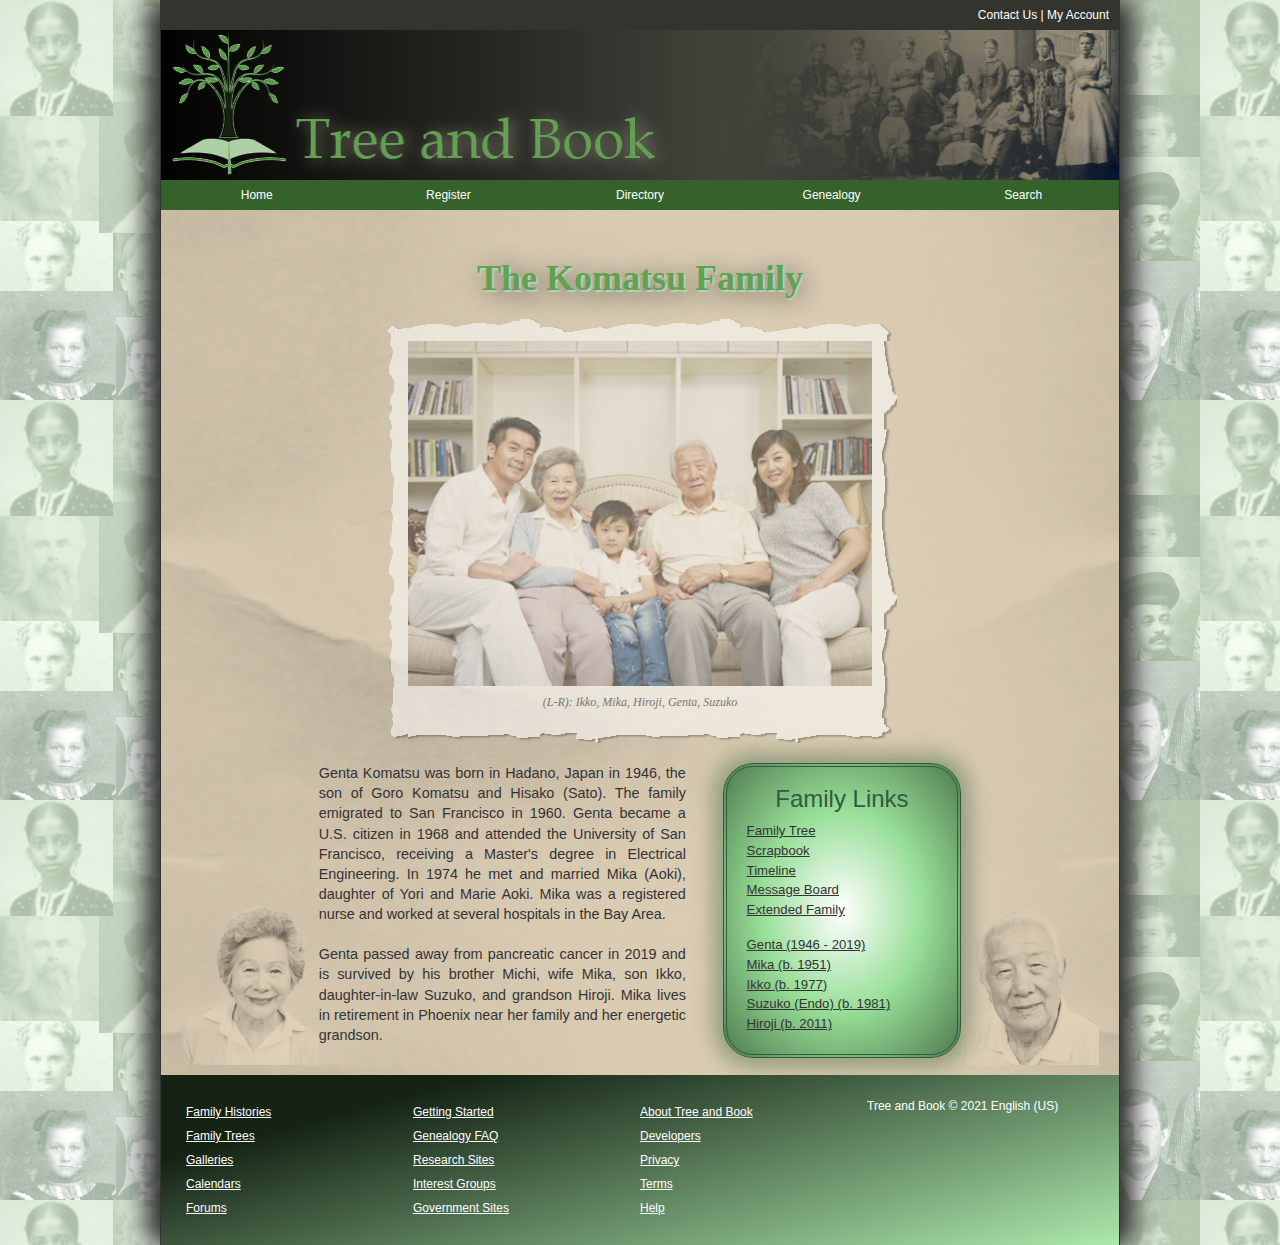
<file: index.html>
<!DOCTYPE html>
<html lang="en">
<head>
<!--
    New Perspectives on HTML5 and CSS3, 8th Edition
    Tutorial 4
    Tutorial Case
    
    Home Page of the Komatsu Family at Tree and Book
    Author: Nima Sherpa
    Date:   

    Filename: tb_komatsu.html
   -->
   
   <meta charset="utf-8" />
   <title>Tree and Book: The Komatsu Family</title>      

   <link href="tb_reset.css" rel="stylesheet" />
   <link href="tb_styles1.css" rel="stylesheet" />
   <link href="tb_visual1.css" rel="stylesheet" />

</head>

<body>
   <header>
      <nav id="topLinks">
         <a href="#">Contact Us</a> | 
         <a href="#">My Account</a>
      </nav>
      <img src="tb_logo.png" alt="Tree and Book" />
      <nav class="horizontal" id="mainLinks">
         <ul>
            <li><a href="#">Home</a></li>
            <li><a href="#">Register</a></li>
            <li><a href="#">Directory</a></li>
            <li><a href="#">Genealogy</a></li>
            <li><a href="#">Search</a></li>            
         </ul>
      </nav>
   </header>
   
 
   <article>
      <header>
         <h1>The Komatsu Family</h1>   
         <figure>
            <img src="tb_komatsu.png" alt="family potrait" usemap="family_map"/>
            <figcaption>(L-R): Ikko, Mika, Hiroji, Genta, Suzuko</figcaption>
         </figure> 

         <map name="family_map">
            <area shape="rect" coords="74,74,123,141" href="tb_ikko.html" alt="Ikko Komatsu" />
            <area shape="rect" coords="126,109,177,172" href="tb_mika.html" alt="Mika Komatsu" />
            <area shape="rect" coords="180,157,230,214" href="tb_hiroji.html" alt="Hiroji Komatsu" />
            <area shape="rect" coords="258,96,312,165" href="tb_genta.html" alt="Genta Komatsu" />
            <area shape="rect" coords="342,86,398,162" href="tb_suzuko.html" alt="Suzuko Komatsu" />
         </map>
      </header>
      
      <section id="leftColumn">
         <p>Genta Komatsu was born in Hadano, Japan in 1946, the son of
            Goro Komatsu and Hisako (Sato). The family emigrated to San 
            Francisco in 1960. Genta became a U.S. citizen
            in 1968 and attended the University of San Francisco, receiving
            a Master's degree in Electrical Engineering. In 1974 he
            met and married Mika (Aoki), daughter of Yori and Marie Aoki. 
            Mika was a registered nurse and worked at several hospitals
            in the Bay Area.</p>
         <p>Genta passed away from pancreatic cancer in 2019 and is survived
            by his brother Michi, wife Mika, son Ikko, daughter-in-law Suzuko,
            and grandson Hiroji. Mika lives in retirement in Phoenix near
            her family and her energetic grandson.</p>                
      </section>
      
      <aside>
         <nav id="familyLinks">
            <h1>Family Links</h1>
            <ul>
               <li><a href="#">Family Tree</a></li>               
               <li><a href="#">Scrapbook</a></li>
               <li><a href="#">Timeline</a></li>
               <li><a href="#">Message Board</a></li>
               <li><a href="#">Extended Family</a></li>
               <li class="newGroup"><a href="tb_genta.html">Genta (1946 - 2019)</a></li>
               <li><a href="tb_mika.html">Mika (b. 1951)</a></li>
               <li><a href="tb_ikko.html">Ikko (b. 1977)</a></li>
               <li><a href="tb_suzuko.html">Suzuko (Endo) (b. 1981)</a></li>
               <li><a href="tb_hiroji.html">Hiroji (b. 2011)</a></li>   
            </ul>
         </nav>
      </aside>
      
   </article>   
 
   
   <footer>
      <nav class="vertical">
         <ul>
            <li><a href="#">Family Histories</a></li>         
            <li><a href="#">Family Trees</a></li>
            <li><a href="#">Galleries</a></li>
            <li><a href="#">Calendars</a></li>
            <li><a href="#">Forums</a></li>            
         </ul>
      </nav>
      <nav class="vertical">
         <ul>
            <li><a href="#">Getting Started</a></li>         
            <li><a href="#">Genealogy FAQ</a></li>
            <li><a href="#">Research Sites</a></li>
            <li><a href="#">Interest Groups</a></li>
            <li><a href="#">Government Sites</a></li>            
         </ul>         
      </nav>
      <nav class="vertical">
         <ul>
            <li><a href="#">About Tree and Book</a></li>         
            <li><a href="#">Developers</a></li>
            <li><a href="#">Privacy</a></li>
            <li><a href="#">Terms</a></li>
            <li><a href="#">Help</a></li>            
         </ul>         
      </nav>
      <section>Tree and Book &copy; 2021 English (US)</section>
   </footer>
   
</body>
</html>
</file>
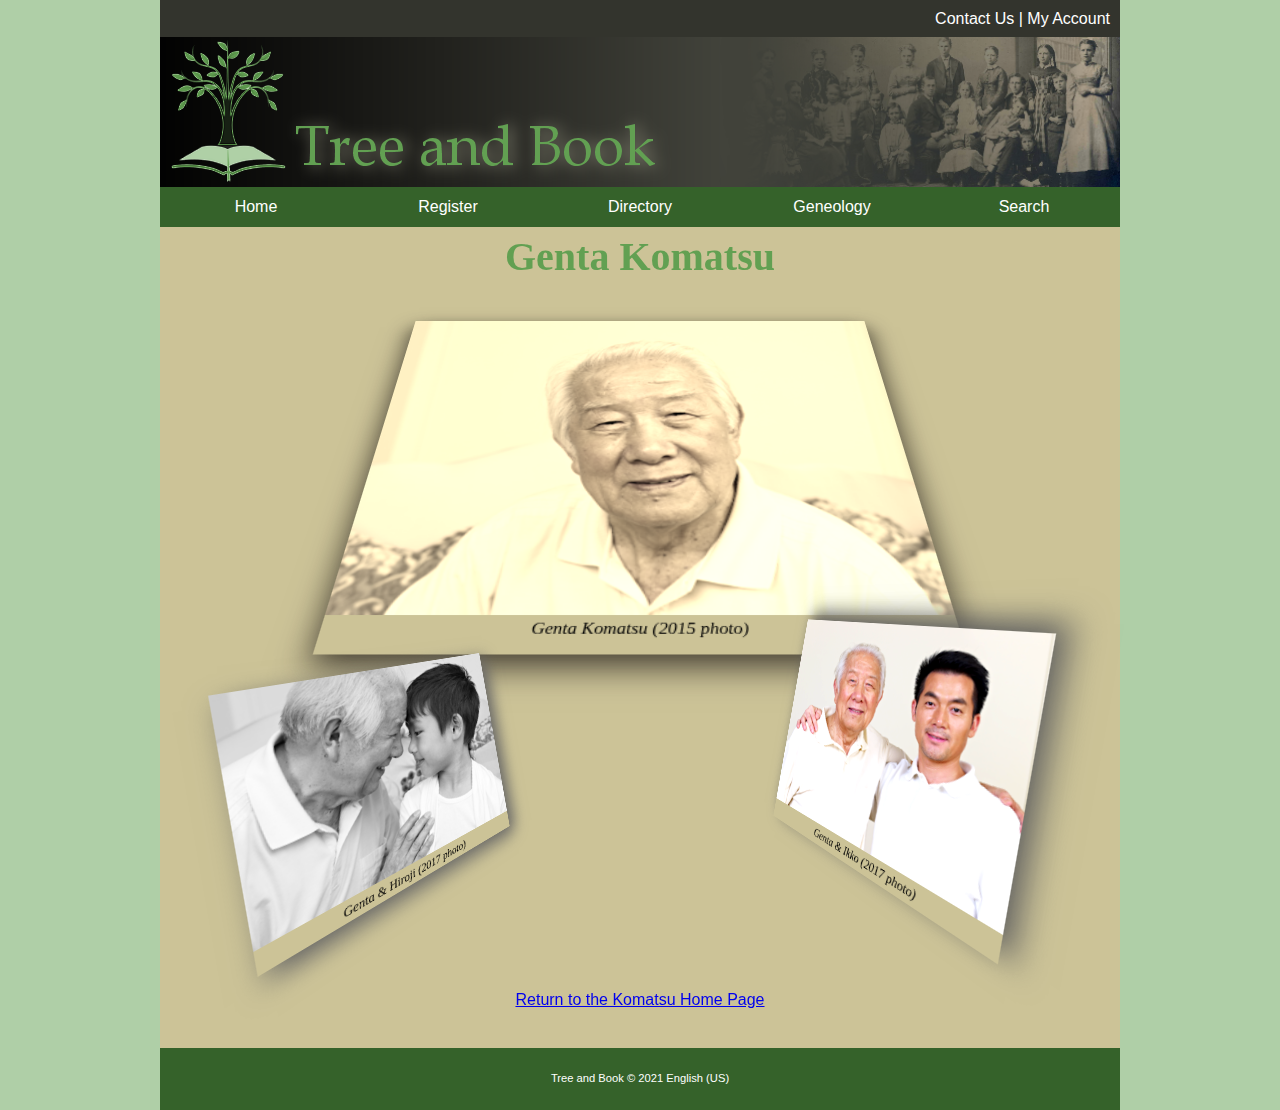
<file: tb_genta.html>
<!DOCTYPE html>
<html lang="en">
<head>
<!--
    New Perspectives on HTML5 and CSS3, 8th Edition
    Tutorial 4
    Tutorial Case
    
    Photo Page of Genta Komatsu
    Author: Nima Sherpa
    Date:   04/05/2023

    Filename: tb_genta.html
   -->
   <meta charset="utf-8" />
   <title>Tree and Book: Genta Komatsu</title>        
   
   <link href="tb_reset.css" rel="stylesheet" />
   <link href="tb_styles2.css" rel="stylesheet" />
   <link href="tb_visual2.css" rel="stylesheet" />
   

</head>

<body>
   <header>
      <nav id="topLinks">
         <a href="#">Contact Us</a> | 
         <a href="#">My Account</a>
      </nav>
      <img src="tb_logo.png" alt="Tree and Book" />
      <nav class="horizontal" id="mainLinks">
         <ul>
            <li><a href="#">Home</a></li>
            <li><a href="#">Register</a></li>
            <li><a href="#">Directory</a></li>
            <li><a href="#">Geneology</a></li>
            <li><a href="#">Search</a></li>            
         </ul>
      </nav>
   </header>
   
 
   <article>
      <h1>Genta Komatsu</h1>
   
      <figure id="figure1">
         <img src="tb_genta1.png" alt="" />
         <figcaption>Genta Komatsu (2015 photo)</figcaption>  
      </figure>
      
      <figure id="figure2">
         <img src="tb_genta2.png" alt="" id="genta2" />
         <figcaption>Genta &amp; Hiroji (2017 photo)</figcaption>
      </figure>
      
      <figure id="figure3">
         <img src="tb_genta3.png" alt="" id="genta3" />
         <figcaption>Genta &amp; Ikko (2017 photo)</figcaption>
      </figure>
      
      <p><a href="tb_komatsu.html">Return to the Komatsu Home Page</a></p>
      
   </article>   
 
   
   <footer>Tree and Book &copy; 2021 English (US)</footer>
   
</body>
</html>
</file>
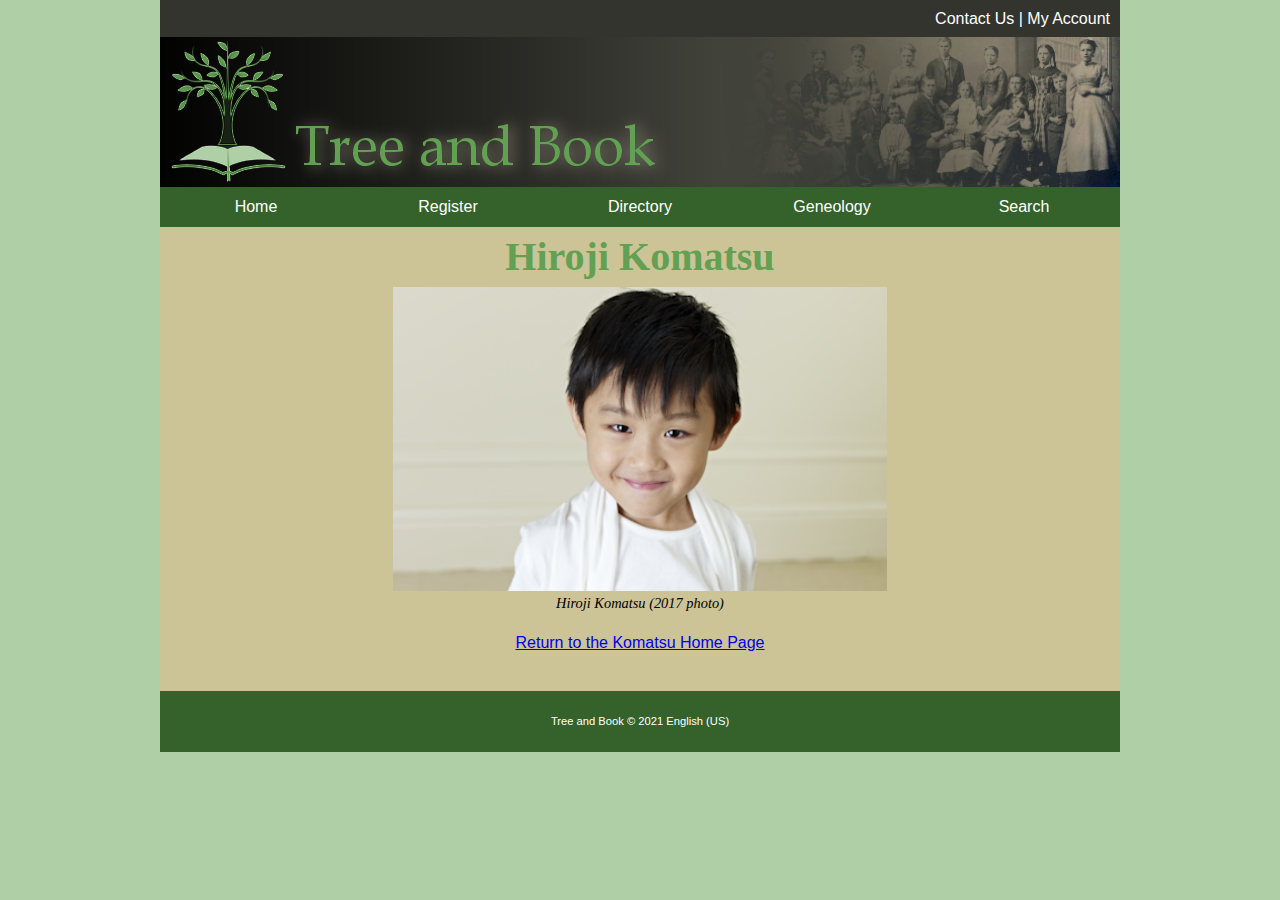
<file: tb_hiroji.html>
<!DOCTYPE html>
<html lang="en">
<head>
<!--
    New Perspectives on HTML5 and CSS3, 8th Edition
    Tutorial 4
    Tutorial Case
    
    Photo Page of Hiroji Komatsu

    Filename: tb_hiroji.html
   -->
   <meta charset="utf-8" />
   <title>Tree and Book: Hiroji Komatsu</title>
   <link href="tb_reset.css" rel="stylesheet" />
   <link href="tb_styles2.css" rel="stylesheet" />        

</head>

<body>
   <header>
      <nav id="topLinks">
         <a href="#">Contact Us</a> | 
         <a href="#">My Account</a>
      </nav>
      <img src="tb_logo.png" alt="Tree and Book" />
      <nav class="horizontal" id="mainLinks">
         <ul>
            <li><a href="#">Home</a></li>
            <li><a href="#">Register</a></li>
            <li><a href="#">Directory</a></li>
            <li><a href="#">Geneology</a></li>
            <li><a href="#">Search</a></li>            
         </ul>
      </nav>
   </header>
   
 
   <article>
	 <h1>Hiroji Komatsu</h1>
	 <figure id="figure1">
            <img id="family" src="tb_hiroji1.png" alt="" />
            <figcaption>Hiroji Komatsu (2017 photo)</figcaption>  
	 </figure>
      
      <p><a href="tb_komatsu.html">Return to the Komatsu Home Page</a></p>
      
   </article>   
 
   
   <footer>Tree and Book &copy; 2021 English (US)</footer>
   
</body>
</html>
</file>
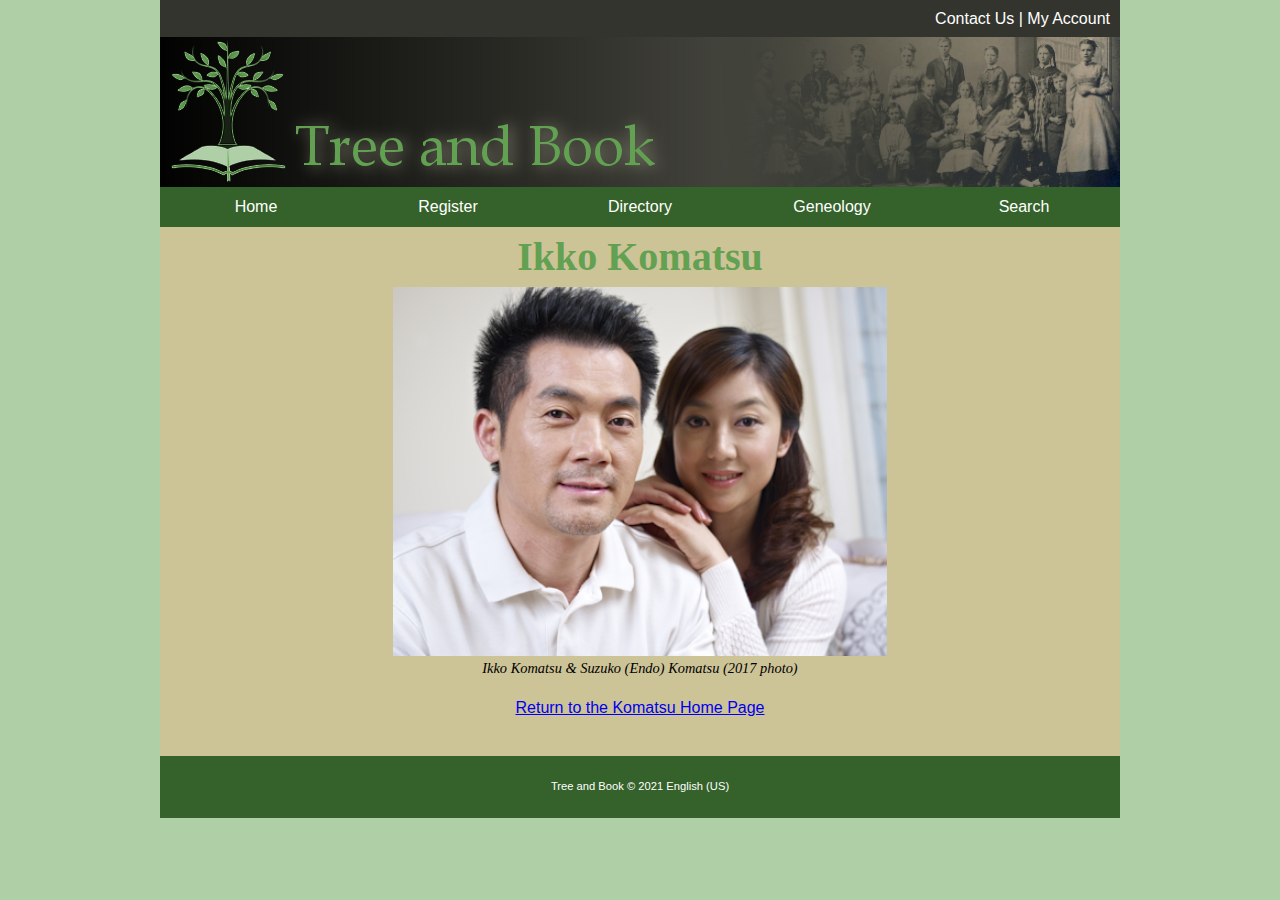
<file: tb_ikko.html>
<!DOCTYPE html>
<html lang="en">
<head>
<!--
    New Perspectives on HTML5 and CSS3, 8th Edition
    Tutorial 4
    Tutorial Case
    
    Photo Page of Ikko Komatsu

    Filename: tb_ikko.html
   -->
   <meta charset="utf-8" />
   <title>Tree and Book: Ikko Komatsu</title>
   <link href="tb_reset.css" rel="stylesheet" />
   <link href="tb_styles2.css" rel="stylesheet" />        

</head>

<body>
   <header>
      <nav id="topLinks">
         <a href="#">Contact Us</a> | 
         <a href="#">My Account</a>
      </nav>
      <img src="tb_logo.png" alt="Tree and Book" />
      <nav class="horizontal" id="mainLinks">
         <ul>
            <li><a href="#">Home</a></li>
            <li><a href="#">Register</a></li>
            <li><a href="#">Directory</a></li>
            <li><a href="#">Geneology</a></li>
            <li><a href="#">Search</a></li>            
         </ul>
      </nav>
   </header>
   
 
   <article>
	 <h1>Ikko Komatsu</h1>
	 <figure id="figure1">
            <img id="family" src="tb_ikko1.png" alt="" />
            <figcaption>Ikko Komatsu &amp; Suzuko (Endo) Komatsu (2017 photo)</figcaption>  
	 </figure>
      
      <p><a href="tb_komatsu.html">Return to the Komatsu Home Page</a></p>
      
   </article>   
 
   <footer>Tree and Book &copy; 2021 English (US)</footer>
   
</body>
</html>
</file>
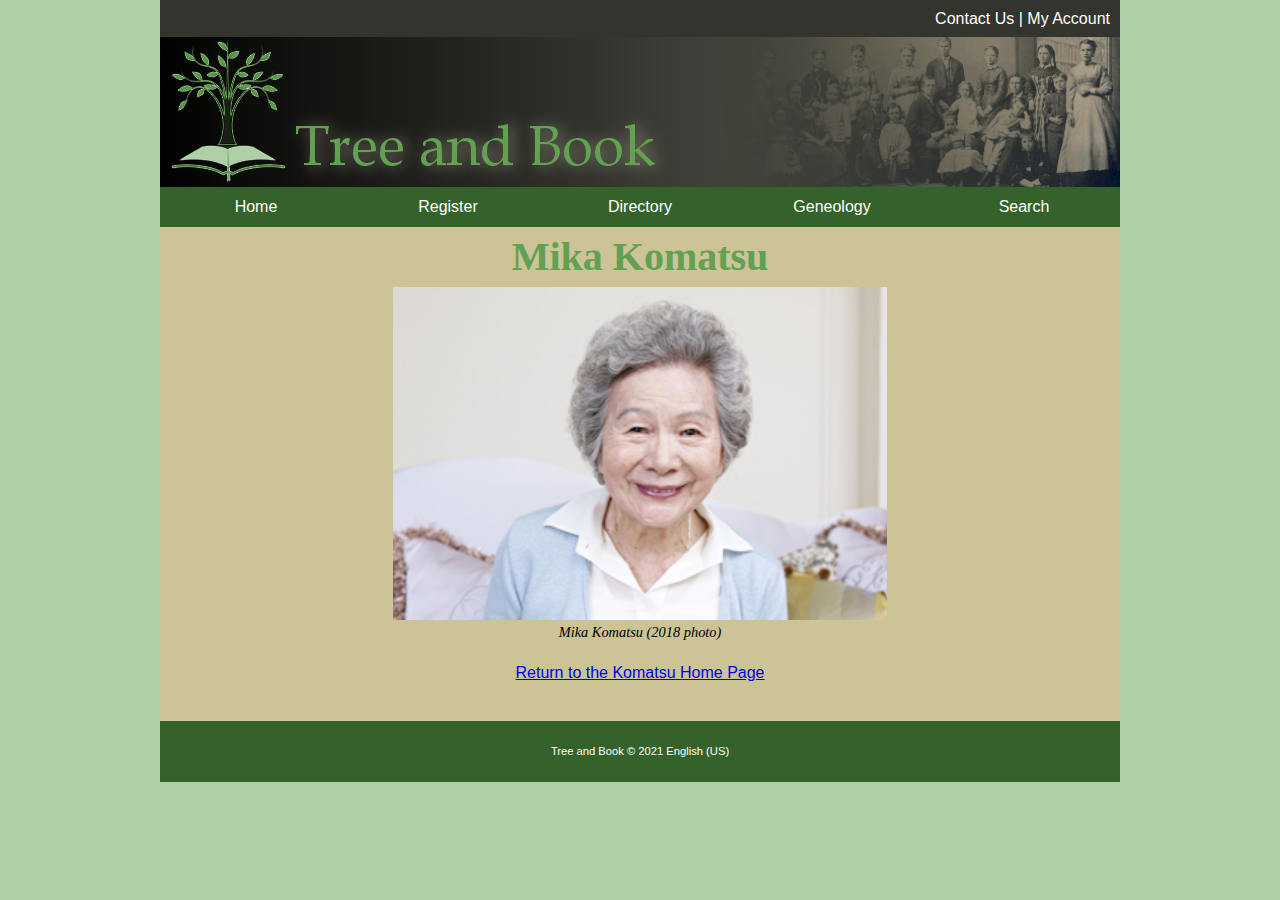
<file: tb_mika.html>
<!DOCTYPE html>
<html lang="en">
<head>
<!--
    New Perspectives on HTML5 and CSS3, 8th Edition
    Tutorial 4
    Tutorial Case
    
    Photo Page of Mika Komatsu

    Filename: tb_mika.html
   -->
   <meta charset="utf-8" />
   <title>Tree and Book: Mika Komatsu</title>
   <link href="tb_reset.css" rel="stylesheet" />
   <link href="tb_styles2.css" rel="stylesheet" />        

</head>

<body>
   <header>
      <nav id="topLinks">
         <a href="#">Contact Us</a> | 
         <a href="#">My Account</a>
      </nav>
      <img src="tb_logo.png" alt="Tree and Book" />
      <nav class="horizontal" id="mainLinks">
         <ul>
            <li><a href="#">Home</a></li>
            <li><a href="#">Register</a></li>
            <li><a href="#">Directory</a></li>
            <li><a href="#">Geneology</a></li>
            <li><a href="#">Search</a></li>            
         </ul>
      </nav>
   </header>
   
 
   <article>
	 <h1>Mika Komatsu</h1>
	 <figure id="figure1">
            <img id="family" src="tb_mika1.png" alt="" />
            <figcaption>Mika Komatsu (2018 photo)</figcaption>  
	 </figure>
      
      <p><a href="tb_komatsu.html">Return to the Komatsu Home Page</a></p>
      
   </article>   
 
   
   <footer>Tree and Book &copy; 2021 English (US)</footer>
   
</body>
</html>
</file>
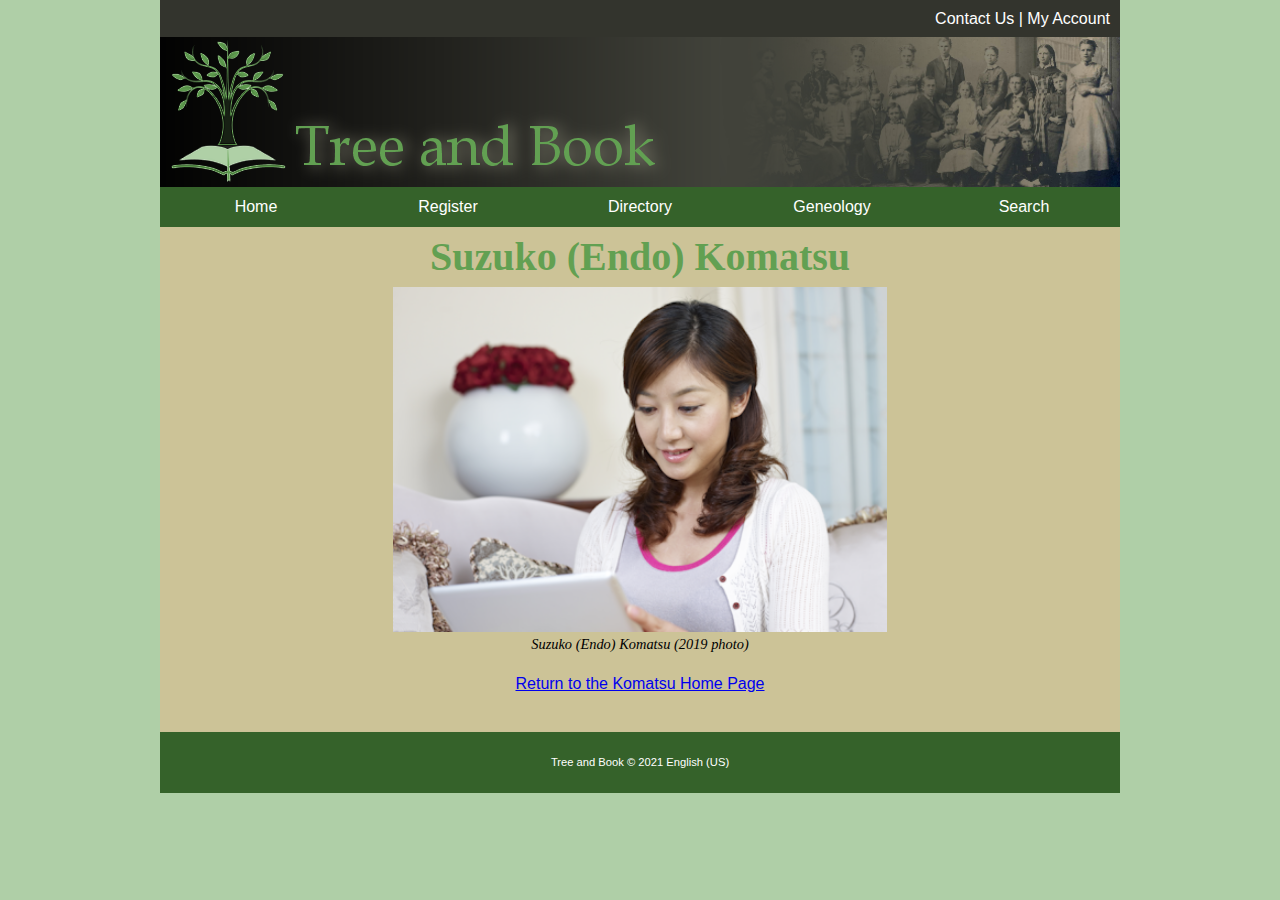
<file: tb_suzuko.html>
<!DOCTYPE html>
<html lang="en">
<head>
<!--
    New Perspectives on HTML5 and CSS3, 8th Edition
    Tutorial 4
    Tutorial Case
    
    Photo Page of Suzuko Komatsu

    Filename: tb_suzuko.html
   -->
   <meta charset="utf-8" />
   <title>Tree and Book: Suzuko (Endo) Komatsu</title>
   <link href="tb_reset.css" rel="stylesheet" type="text/css" />
   <link href="tb_styles2.css" rel="stylesheet" type="text/css" />        

</head>

<body>
   <header>
      <nav id="topLinks">
         <a href="#">Contact Us</a> | 
         <a href="#">My Account</a>
      </nav>
      <img src="tb_logo.png" alt="Tree and Book" />
      <nav class="horizontal" id="mainLinks">
         <ul>
            <li><a href="#">Home</a></li>
            <li><a href="#">Register</a></li>
            <li><a href="#">Directory</a></li>
            <li><a href="#">Geneology</a></li>
            <li><a href="#">Search</a></li>            
         </ul>
      </nav>
   </header>
   
 
   <article>
	 <h1>Suzuko (Endo) Komatsu</h1>
	 <figure id="figure1">
            <img id="family" src="tb_suzuko1.png" alt="" />
            <figcaption>Suzuko (Endo) Komatsu (2019 photo)</figcaption>  
	 </figure>
      
      <p><a href="tb_komatsu.html">Return to the Komatsu Home Page</a></p>
      
   </article>   
 
   
   <footer>Tree and Book &copy; 2021 English (US)</footer>
   
</body>
</html>
</file>
<file: tb_styles1.css>
@charset "utf-8";

/*
   New Perspectives on HTML5 and CSS3, 8th Edition
   Tutorial 4
   Tutorial Case
   
   Layout and Typographical Style Sheet for Tree and Book Family Home Page   
   
   Filename: tb_styles.css

*/

/* HTML Styles */

html {
   background-color: rgb(175, 207, 167);  
   color: rgb(51, 51, 51);
   font-size: 12px;
}


/* Page Body Styles */

body {
   background-color: rgb(211, 211, 211);
   font-family: Verdana, Geneva, Arial, sans-serif; 	
   margin-left: auto;
   margin-right: auto;
   width: 960px;
}


/* Body Header Styles */

body > header > img {
	display: block;
	width: 100%;
}

body > header > nav#topLinks {
	background-color: rgb(51, 52, 45);
	color: white;
	line-height: 1.7em;
	text-align: right;
	padding: 5px 10px 5px 0px;
}


nav#topLinks a:link, nav#topLinks a:visited {
	color: white;
}

nav#topLinks a:hover, nav#topLinks a:active {
	color: rgb(248, 237, 212);
}

nav#mainLinks ul li {
	background-color: rgb(53, 98, 42);	
	display: block;
	float: left;
	text-align: center;
	width: 20%;	
}

nav#mainLinks ul li a {
	color: white;	
	display: block;
	height: 2.5em;	
	text-align: center;
	line-height: 2.5em;	
}

nav#mainLinks a:link, nav#mainLinks a:visited {
	color: white;
}

nav#mainLinks a:hover, nav#mainLinks a:active {
	background-color: rgb(51, 51, 45);
}


/* Article  Styles */
article {	
   clear: both;			   
   padding: 30px 20px 10px 20px;
}

article header {
	margin: 20px auto;	
	width: 70%;
}

article header h1 {
	color: rgb(98, 160, 82);	
	font-family: Baskerville, "Palatino Linotype", Palatino, 
	             "Century Schoolbook", "Times New Roman", serif;
	font-size: 3em;
	text-align: center;
}

article::after {
   clear: both;	
   content: "";
   display: table;
}


/* Section Styles */

section#leftColumn {
	float: left;	
	margin-left: 15%;
	margin-right: 4%;
	width: 40%; 	
}

section#leftColumn p {
	font-size: 1.2em;
	line-height: 1.4em;	
	margin-bottom: 20px;
	text-align: justify;
}


/* Aside Styles */

aside {
	background-color: rgba(175, 207, 167, 0.6);
	float: left;
	margin-right: 15%;
	padding: 20px;
	width: 26%;	 
}

aside h1 {
	color: rgb(45, 93, 62);	
	font-weight: normal;
	font-size: 2em;
	margin-bottom: 10px;
	text-align: center;
}

aside li {
	font-size: 1.1em;
	line-height: 1.5em;
}

aside li.newGroup {
	margin-top: 15px;
}

nav#familyLinks a {
	color: rgb(51, 51, 51);
	text-decoration: underline;
}


/* Footer Styles */

footer {
	background-color: rgb(53, 98, 42);
	color: white;	
	display: block;
	padding: 25px;
}

body > footer > nav.vertical, body > footer > section {
	float: left;
	width: 25%;	
}

body > footer > nav.vertical > ul {
	line-height: 2em;
}

footer nav a {
	text-decoration: underline;
}

footer a:visited, footer a:link {
	color: white;
}

footer a:hover, footer a:active {
	color: white;
}

footer::after {
   clear: both;	
   content: "";
   display: table;
}
</file>
<file: tb_visual1.css>
@charset "utf-8";

/*
   New Perspectives on HTML5 and CSS3, 8th Edition
   Tutorial 4
   Tutorial Case
   
   Visual Style Sheet for Tree and Book Family Home Page
   Author: 
   Date:   
   
   Filename: tb_visual1.css

*/


/* Figure Box Styles */
figure{
   border-style: solid;
   border-width: 25px;
   border-image: url(tb_border.png) 50 repeat;
   margin: 20px auto 0px;
   opacity: 0.55;
   width: 80%;
}
figure img {
   display: block;
   width: 100%;
}
figure figcaption{
   background-color: white;
   font-family: 'Palatino Linotype', Palitino,
   'Times New Roman', serif;
   font-style: italic;
   padding: 10px 0;
   text-align: center;
}




/* HTML Styles */
html{
   background-image: url(tb_back1.png);
}



/* Article Styles */
article {
background: url(tb_back2.png) bottom right / 15% no-repeat content-box,
url(tb_back3.png) bottom left / 15% no-repeat content-box,
url(tb_back4.png) 100% / cover no-repeat,
rgb(211, 211, 211);
box-shadow: inset rgb(71, 71, 71) -10px -10px -25px,
inset rgb(71, 71, 71) 10px 10px 25px;
}

article header h1{
   text-shadow: rgb(181, 211, 181)2px 2px 1px,
   rgba(21, 21, 21, 0.66)5px 5px 25px;
}



/* Page Body Styles */
body {
   border-left: 1px solid rgb(51, 51, 51);
   border-right: 1px solid rgb(51, 51, 51);
   box-shadow: rgb(51, 51, 51) 15px 0px 25px,
   rgb(51, 51, 51)-15px 0px 25px;
}



/* Aside Styles */
aside{
   background: radial-gradient(white,rgb(151,222,151),rgb(81,125,81));
   border: 4px double rgb(45, 93, 62);
   border-radius: 30px;
   box-shadow: rgba(51, 91, 51, 0.4) 0px 0px 20px 10px;
}



/* Footer Styles */
footer{
   background: linear-gradient(345deg, rgb(172, 232, 172),
   rgb(21,35,21) 80%);
}
</file>
<file: tb_styles2.css>
@charset "utf-8";

/*
   New Perspectives on HTML5 and CSS3, 8th Edition
   Tutorial 4
   Tutorial Case
   
   Layout and Typographical Style Sheet for Photo Pages at Tree and Book
   
   Filename: tb_styles2.css

*/

html {
   background-color: rgb(175, 207, 167);
}

/* Page Body Styles */
body {
   background-color: rgb(204, 195, 151);
   font-family: Verdana, Geneva, Arial, sans-serif; 	
   margin-left: auto;
   margin-right: auto;
   width: 960px;  
}

/* Body Header Styles */

body > header > img {
	display: block;
	width: 100%;
}

body > header > nav#topLinks {
	background-color: rgb(51, 52, 45);
	color: white;
	line-height: 1.7em;
	text-align: right;
	padding: 5px 10px 5px 0px;
}

nav#topLinks a:link, nav#topLinks a:visited {
	color: white;
}

nav#topLinks a:hover, nav#topLinks a:active {
	color: rgb(248, 237, 212);
}

nav#mainLinks ul li {
	background-color: rgb(53, 98, 42);	
	display: block;
	float: left;
	text-align: center;
	width: 20%;	
}

nav#mainLinks ul li a {
	color: white;	
	display: block;
	height: 2.5em;	
	text-align: center;
	line-height: 2.5em;	
}

nav#mainLinks a:link, nav#mainLinks a:visited {
	color: white;
}

nav#mainLinks a:hover, nav#mainLinks a:active {
	background-color: rgb(51, 51, 45);
}


/* Article  Styles */

article {
   clear: left;	
   width: 90%;
   margin: 10px auto;
   padding: 10px 20px;
}


article h1 {
	font-family: Baskerville, "Palatino Linotype", Palatino, 
	             "Century Schoolbook", "Times New Roman", serif;
	font-size: 2.5em;
	color: rgb(98, 160, 82);	
	text-align: center;	
}

article p {
	clear: both;
    margin-bottom: 20px;	
	text-align: center;
}

article::after {
   clear: both;   
   content: "";
   display: table;
}


/* Footer Styles */
footer {
	background-color: rgb(53, 98, 42);	
	color: white;	
	font-size: 0.7em;
	text-align: center;
	padding: 25px;
}



/* Figure Box Styles */

figure img {
	display: block;
	width: 100%;
}

figure figcaption {
	font-size: 0.9em;
	font-style: italic;
	font-family: Baskerville, "Palatino Linotype", Palatino, 
	             "Century Schoolbook", "Times New Roman", serif;
	margin: 5px 0px;
	text-align: center;	
}

figure#figure1 { 
	margin: 10px auto;	
	padding-bottom: 10px;
	width: 60%;
}


figure#figure2, figure#figure3 {  
	display: block;
	float: left;
	margin-left: 5%;
	margin-right: 5%;
	width: 40%;	
}
</file>
<file: tb_visual2.css>
@charset "utf-8";

/*
   New Perspectives on HTML5 and CSS3, 8th Edition
   Tutorial 4
   Tutorial Case
   
   Visual Effects Style Sheet for Photo Page at Tree and Book
   Author:Nima Sherpa
   Date:   04/05/2023
   
   Filename: tb_visual2.css

*/


/* Transformation Styles */
article{
   perspective: 600px;
}
figure#figure1{
   transform: rotateX(30deg) translateZ(50px);
   box-shadow: rgb(51, 51, 51) 0px 10px 25px;
}
figure#figure2{
   transform: rotate(-40deg) scale(0.8, 0.8) translate(20px, -100px)
   rotateZ(30deg) rotateY(60deg);
   box-shadow: rgb(101,101,101) 10px 10px 25px;
}
figure#figure3{
   transform: rotate(10deg) scale(0.9, 0.9) translateY(-120px)
   rotateY(-70deg) translateZ(-20px);
   box-shadow: rgb(101, 101, 101) 10px -10px 25px;
}


/* Filter Styles */
figure#figure1{
   filter: sepia(0.8);
}
figure#figure2{
   filter: grayscale(1);
}
figure#figure3{
   filter: saturate(1.5) contrast(1.2);
}
</file>
